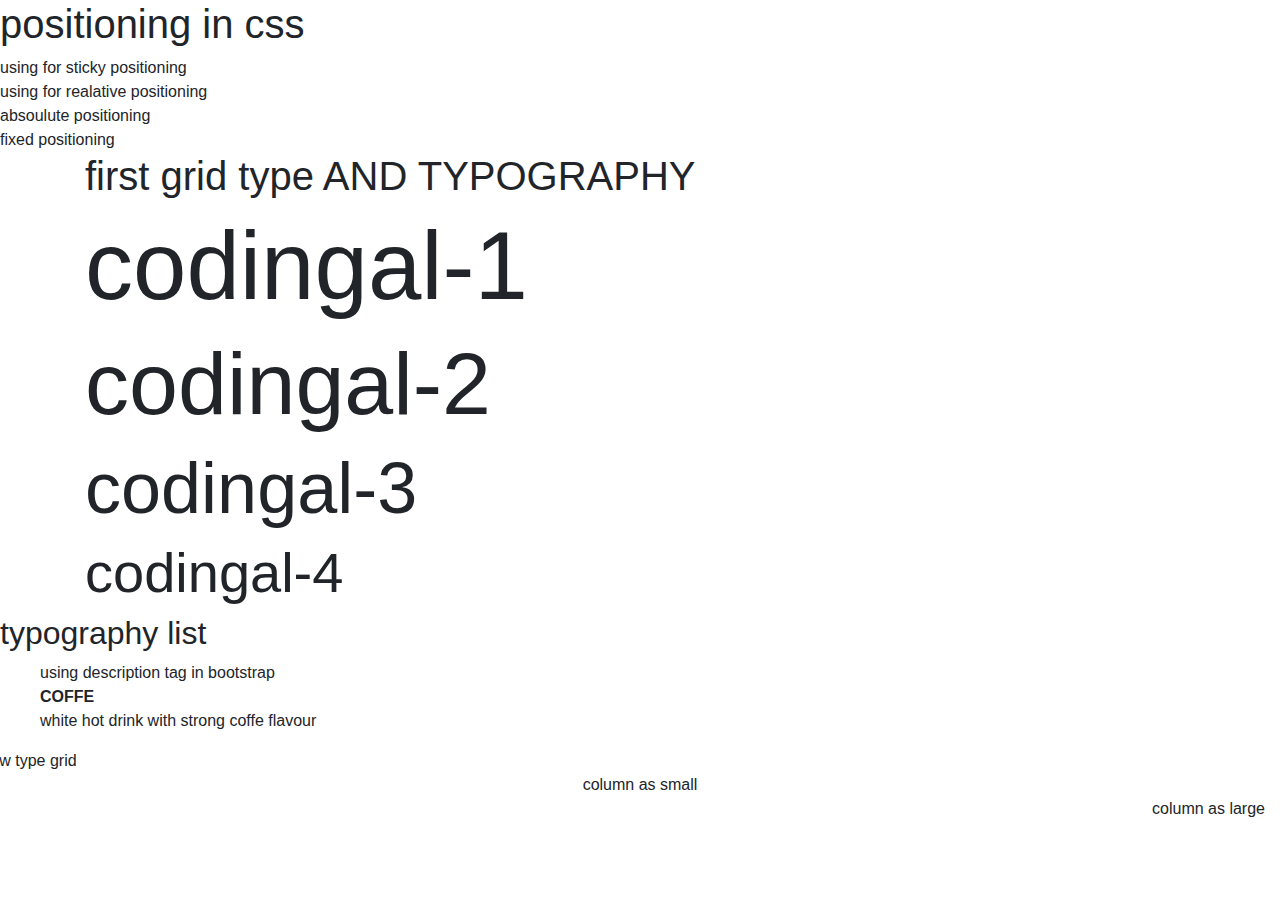
<file: index.html>
<!DOCTYPE html>

<html>  
  <head>
    <title> positioning in css</title>
    <!-- <link href="style.css" rel="style sheet">  -->
    <link rel="stylesheet" href="https://stackpath.bootstrapcdn.com/bootstrap/4.3.1/css/bootstrap.min.css">
    <style>
.col-sm{
    text-align: center;
    border: spx dotted red;
}
.col-lg{
    text-align: right;
    border: 3px dotted blue(51, 0, 255);
}
</style>
  </head>  
  <body>
    <h1>positioning in css</h1>
    <div class="sticky">using for sticky positioning</div>
    <div class="realative">using for realative positioning</div>
    <div class="absoulute">absoulute positioning</div>
    <div class="fixed">fixed positioning</div>

    <div class="container">
      <h1>first grid type AND TYPOGRAPHY</h1>
      <h1 class="display-1"> codingal-1</h1>
      <h1 class="display-2"> codingal-2</h1>
      <h1 class="display-3"> codingal-3</h1>
      <h1 class="display-4"> codingal-4</h1>

      </div>

      <h2>typography list</h2>
      <ul>
        <dl>
          using description tag in bootstrap
          <dt>COFFE</dt>
          <dd>white hot drink with strong coffe flavour</dd>
        </dl>
     </ul>

     <div class="row">row type grid</div>
     <div class="col-sm">column as small</div>
     <div class="col-lg">column as large</div>

  </body>
</html>
</file>
<file: style.css>
.sticky{
    position : sticky;
    top: 20px;
    left: 20px;
    width: 100px;
    border: 3px solid purple;

}

.relative{
    position: relative;
    top: 30px;
    left: 30px;
    background-color: lightblue;
    border: 2px solid black;

}

.absolute{
    position: absolute;
    top: 0;
    right: 0;
    background-color: pink;
    border: 2px solid black;

}

.fixed{
    position: fixed;
    bottom: 0;
    right: 0;
    background-color: lightgreen;
    border: 2px solid black

}
</file>
